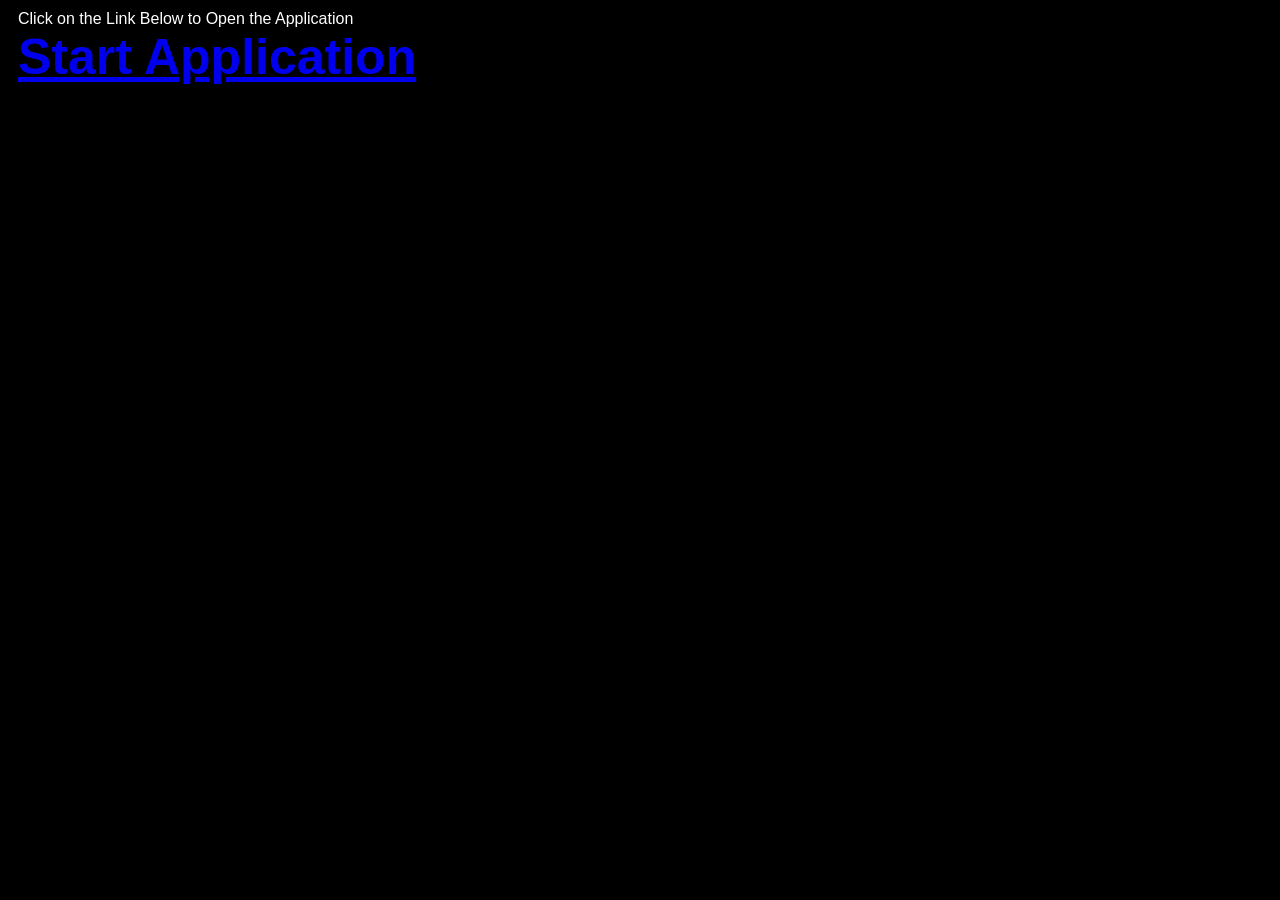
<file: index.html>
<!-- Dedicated to God the Father -->
<!-- All Rights Reserved Christopher Andrew Topalian Copyright 2000-2026 -->
<!-- https://github.com/ChristopherTopalian -->
<!-- https://github.com/ChristopherAndrewTopalian -->
<!-- index.html -->

<html>
<head>
<title> index </title>

<meta charset = 'UTF-8'>

<meta name = 'viewport' content = 'width = device-width, initial-scale = 1.0'>

<style>

body
{
    background-color: rgb(0, 0, 0);
    font-family: Arial;
    color: rgb(255, 255, 255);
}

</style>

<script>

// shortcuts.js

function ge(whichId)
{
    let result = document.getElementById(whichId);
    return result;
}

function ce(whichType)
{
    let result = document.createElement(whichType);
    return result;
}

function ba(whichElement)
{
    let result = document.body.append(whichElement);
    return result;
}

function cl(whichMessage)
{
    let result = console.log(whichMessage);
    return result;
}

function ct(whichText)
{
    let result = document.createTextNode(whichText);
    return result;
}

function gr(whichId)
{
    let result =  ge(whichId).getBoundingClientRect();
    return result;
}

//----//

// Dedicated to God the Father
// All Rights Reserved Christopher Andrew Topalian Copyright 2000-2025
// https://github.com/ChristopherTopalian
// https://github.com/ChristopherAndrewTopalian
// https://sites.google.com/view/CollegeOfScripting

//-//

function makeAppLink()
{
    let theLink = 'CATopalian_JavaScript_Location_Navigator.html';

    let mainDiv = ce('div');
    mainDiv.style.display = 'flex';
    mainDiv.style.flexDirection = 'column';
    mainDiv.style.margin = 10 + 'px';
    ba(mainDiv);

    //-//

    let instructions = ce('div');
    instructions.textContent = 'Click on the Link Below to Open the Application';
    mainDiv.append(instructions);

    //-//

    let appLink = ce('a');
    appLink.href = theLink;
    appLink.textContent = 'Start Application';
    appLink.style.fontSize = 50 + 'px';
    appLink.style.fontWeight = 'bold';
    mainDiv.append(appLink);
}

function whenLoaded()
{
    makeAppLink();
}

</script>

</head>

<body onload = 'whenLoaded();'>

</body>

</html>
</file>
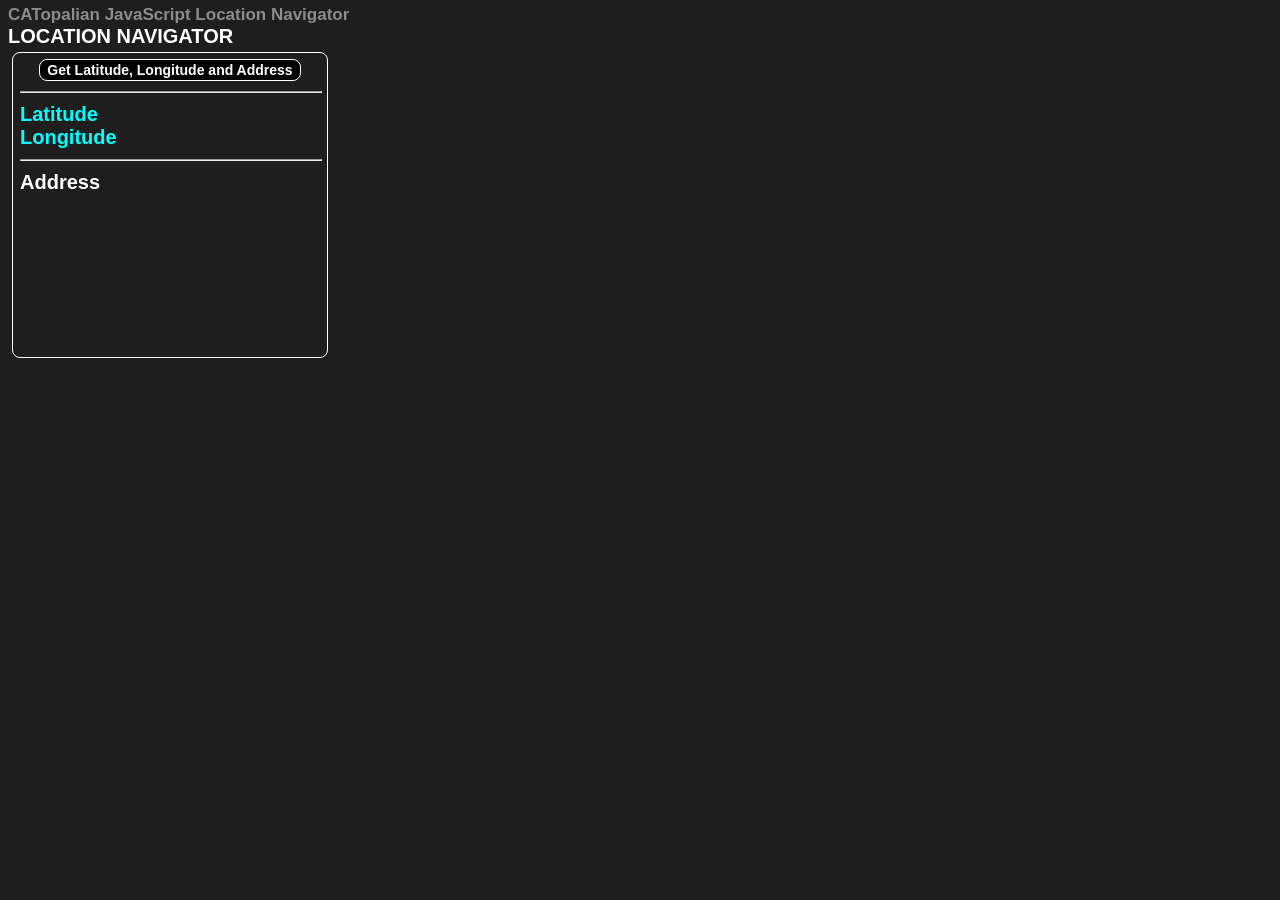
<file: CATopalian_JavaScript_Location_Navigator.html>
<!-- Dedicated to God the Father -->
<!-- All Rights Reserved Christopher Andrew Topalian Copyright 2000-2026 -->
<!-- https://github.com/ChristopherTopalian -->
<!-- https://github.com/ChristopherAndrewTopalian -->
<!-- CATopalian_JavaScript_Location_Navigator.html -->

<!DOCTYPE html>
<html lang = 'en'>
<head>
<title> CATopalian JavaScript Location Navigator </title>

<meta charset = 'UTF-8'>

<meta name = 'viewport' content = 'width = device-width, initial-scale = 1.0'>

<link rel = "icon" href = "src/media/textures/icons/CATopalian_True_AI_Centered.png" type = "image/png">

<link rel = 'stylesheet' href = 'src/css/style001.css'>

<script src = 'src/js/1shortcuts/shortcuts.js'></script>

<script src = 'src/js/4make/makeInterface.js'></script>

<script src = 'src/js/4make/makeTitleOfApp.js'></script>

<script src = 'src/js/location/getMyLocation.js'></script>

<script src = 'src/js/location/getAddress.js'></script>

<script src = 'src/js/update/updateDisplay.js'></script>

<script src = 'src/js/sound/sound.js'></script>

<script src = 'src/js/sound/addBtnSounds.js'></script>

<script src = 'src/js/whenLoaded/whenLoaded.js'></script>

</head>

<body onload = 'whenLoaded();'>

</body>

</html>
</file>
<file: src/css/style001.css>
/* style001.css */

body
{
    margin: 2px 8px;
    background-color: rgb(30, 30, 30);
    font-family: Arial;
    font-size: 20px;
    color: rgb(255, 255, 255);
}

button
{
    margin-top: 4px;
    margin-bottom: 0px;
    padding: 2px 7px;
    border-style: solid;
    border-width: 1px;
    border-radius: 8px;
    border-color: rgb(255, 255, 255);
    background-color: rgb(0, 0, 0);
    font-size: 14px;
    font-weight: bold;
    color: rgb(255, 255, 255);
}

button:hover
{
    border-color: rgb(0, 255, 255);
}

button:active
{
    color: rgb(255, 0, 255);
}

hr
{
    width: 100%;
}

/*----*/

/* Dedicated to God the Father */
/* All Rights Reserved Christopher Andrew Topalian Copyright 2000-2026 */
/* https://github.com/ChristopherTopalian */
/* https://github.com/ChristopherAndrewTopalian */
/* https://sites.google.com/view/CollegeOfScripting */
</file>
